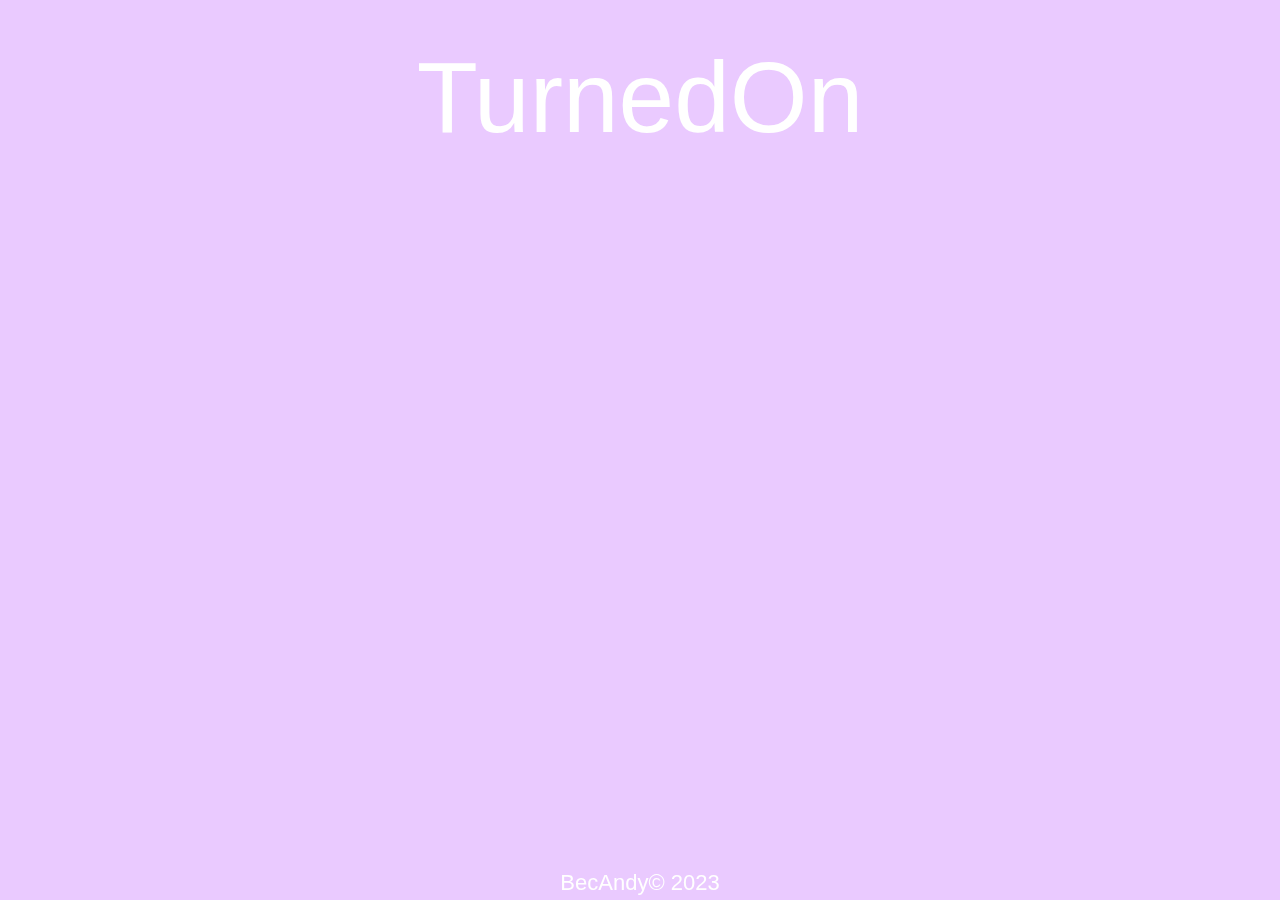
<file: index.html>
<!DOCTYPE html>
<html lang="en">
<head>
	<title>TurnedOn</title>
	<link rel="stylesheet" href="style.css" type="text/css">
	<meta charset="utf-8">
</head>
<body>

	<header>TurnedOn</header>
	<nav></nav>
	<main></main>
	<footer>BecAndy&copy 2023</footer>

</body>
</html>
</file>
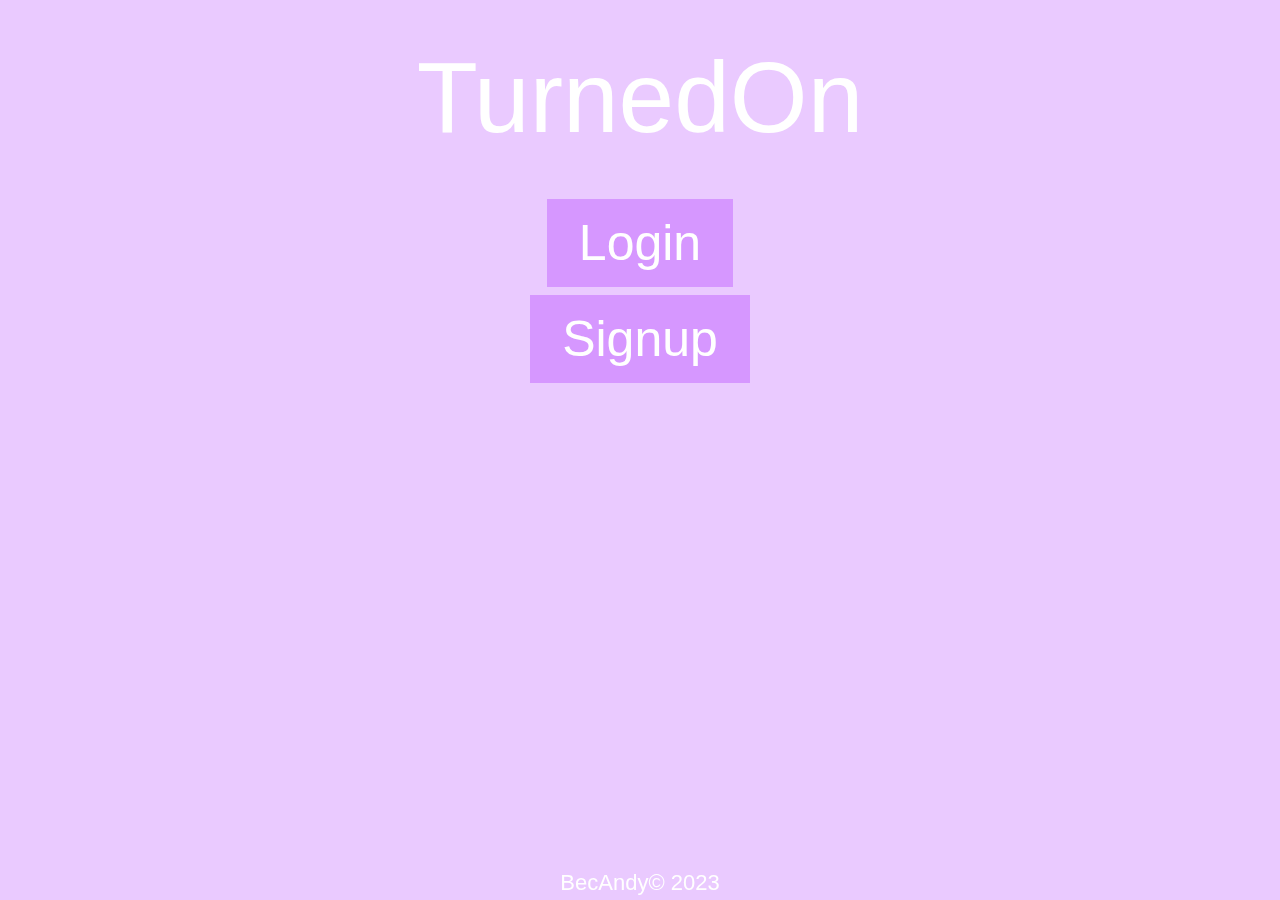
<file: login.html>
<!DOCTYPE html>
<html lang="en">
<head>
	<title>TurnedOn</title>
	<link rel="stylesheet" href="style.css" type="text/css">
	<meta charset="utf-8">
</head>
<body>

	<header>TurnedOn</header>
	<nav></nav>
	<main>
		<div>
		<button class="loginbutton" type="button">Login</button>
		</div>
		<div>
		<button class="loginbutton" type="button">Signup</button>
		</div>
	</main>
	<footer>BecAndy&copy 2023</footer>

</body>
</html>
</file>
<file: style.css>
body {
  margin: 0;
  font-family: "Lexend Mega", sans-serif;
  color: white;
  background-color: #EACAFF;
  font-size: 22px;
  text-align: center;
}

header {
  margin: 20px;
  padding: 20px;
  font-family: "Lexend Mega", sans-serif;
  color: white;
  font-size: 100px;
  text-align: center;
}

.loginbutton {
  border: none;
  background-color: #D697FF;
  color: white;
  padding: 15px 32px;
  text-align: center;
  text-decoration: none;
  display: inline-block;
  font-size: 50px;
  margin: 4px 2px;
  cursor: pointer;
}

#on {
  border: none;
  color: white;
  background-color: #D697FF;
  padding: 15px 32px;
  text-align: center;
  text-decoration: none;
  display: inline-block;
  font-size: 60px;
  margin: 10px 10px;
  cursor: pointer;
}

#off {
  border: none;
  color: white;
  background-color: #D697FF;
  padding: 15px 32px;
  text-align: center;
  text-decoration: none;
  display: inline-block;
  font-size: 60px;
  margin: 10px 10px;
  cursor: pointer;
}

footer {
  position:fixed;bottom:0;left:0;right:0;height:30px;
}

.img {
	padding: 20px;
}
</file>
